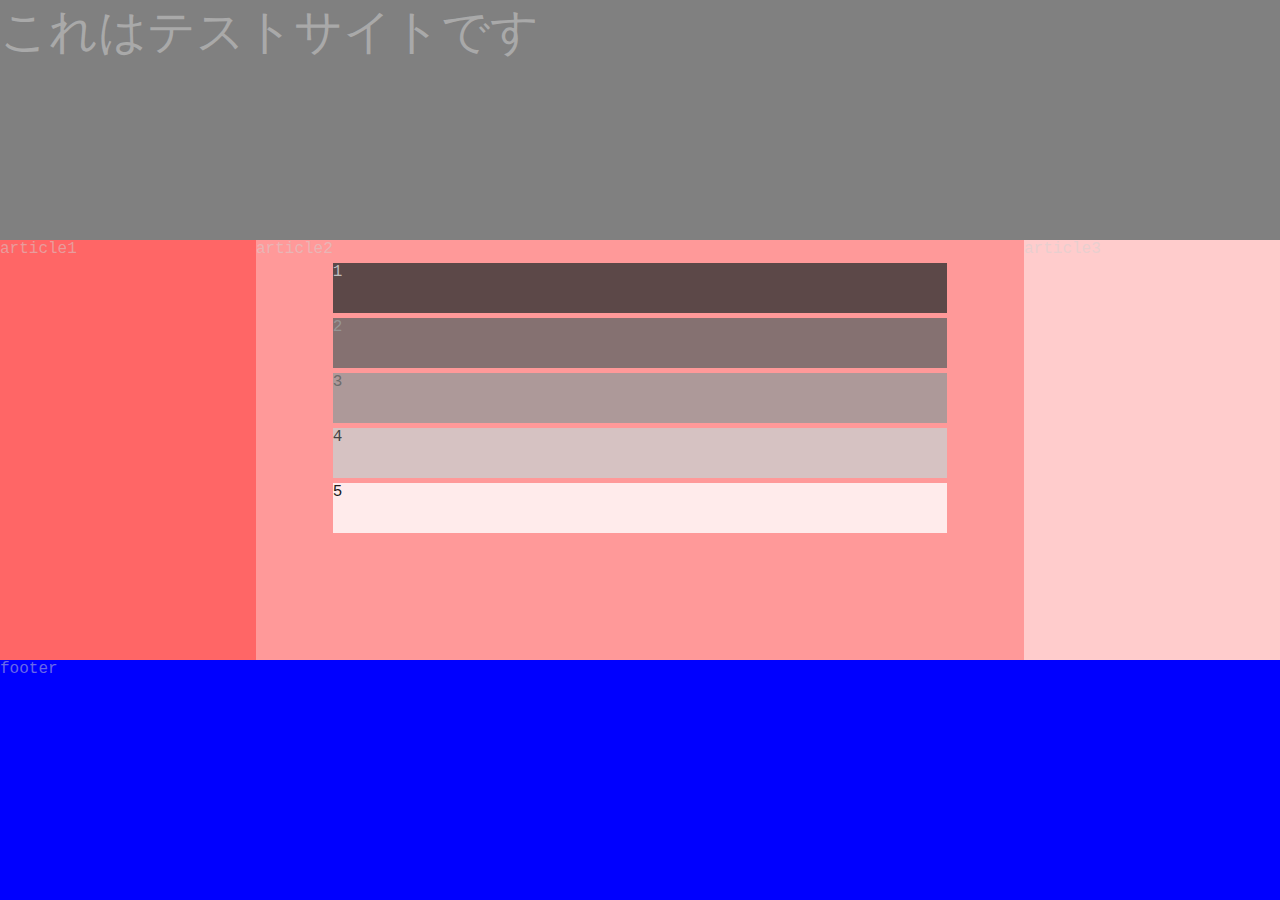
<file: nerosui/index.html>
<!DOCTYPE html>
<html lang="en">
<head>
    <meta charset="UTF-8">
    <meta http-equiv="X-UA-Compatible" content="IE=edge">
    <meta name="viewport" content="width=device-width, initial-scale=1.0">
    <title>Document</title>
    <link rel="stylesheet" href="./css/style.min.css">
</head>
<body>
    <header>
        <div class="title">
            これはテストサイトです
        </div>
    </header>
    <section class="flex-row">
        <div class="left">article1</div>
        <div class="content">article2
            <article>1</article>
            <article>2</article>
            <article>3</article>
            <article>4</article>
            <article>5</article>
        </div>
        <div class="right">article3</div>
    </section>
    <footer>
        footer
    </footer>
</body>
</html>
</file>
<file: nerosui/css/style.min.css>
*{margin:0;padding:0;-webkit-box-sizing:border-box;box-sizing:border-box}body{font-family:"Courier New",Courier,monospace}span{color:#000}header,footer{border-bottom:3px solid #efefef}@media screen and (min-width: 62.5em){header,footer{border-bottom:none}}h1,.h1{font-size:3rem}:root{--main-font-size: 12px;--sub-font-size: 10px}body{color:rgba(210,210,210,.5);font-size:16px}body p{font-size:12px}body .sub{font-size:calc(16px - var(--main-font-size))}.img{background-image:url(../assets/image.png)}header,footer{background-color:gray;width:100%;height:15em}header .title,footer .title{font-size:3em}header.dark-theme,footer.dark-theme{background-color:#000}.flex-row{display:-webkit-box;display:-ms-flexbox;display:flex;-ms-flex-line-pack:stretch;align-content:stretch;height:calc(100vh - 30em)}.flex-row div:nth-child(1){-webkit-box-flex:1;-ms-flex:1 0 0px;flex:1 0 0;background-color:#f66}.flex-row div:nth-child(2){-webkit-box-flex:3;-ms-flex:3 0 0px;flex:3 0 0;background-color:#f99}.flex-row div:nth-child(3){-webkit-box-flex:1;-ms-flex:1 0 0px;flex:1 0 0;background-color:#fcc}.flex-row div.content article{display:block;width:80%;margin:5px auto;height:50px}.flex-row div.content article:nth-child(1){background-color:rgba(51,51,51,.8);color:rgba(204,204,204,.9)}.flex-row div.content article:nth-child(2){background-color:rgba(102,102,102,.8);color:rgba(153,153,153,.9)}.flex-row div.content article:nth-child(3){background-color:rgba(153,153,153,.8);color:rgba(102,102,102,.9)}.flex-row div.content article:nth-child(4){background-color:rgba(204,204,204,.8);color:rgba(51,51,51,.9)}.flex-row div.content article:nth-child(5){background-color:rgba(255,255,255,.8);color:rgba(0,0,0,.9)}.flex-row div.content article:nth-child(1){background-color:rgba(51,51,51,.8);color:rgba(204,204,204,.9)}.flex-row div.content article:nth-child(2){background-color:rgba(102,102,102,.8);color:rgba(153,153,153,.9)}.flex-row div.content article:nth-child(3){background-color:rgba(153,153,153,.8);color:rgba(102,102,102,.9)}.flex-row div.content article:nth-child(4){background-color:rgba(204,204,204,.8);color:rgba(51,51,51,.9)}.flex-row div.content article:nth-child(5){background-color:rgba(255,255,255,.8);color:rgba(0,0,0,.9)}footer{background-color:blue;position:fixed;bottom:0}a:last-child{font-size:12px}
/*# sourceMappingURL=style.min.css.map */
</file>
